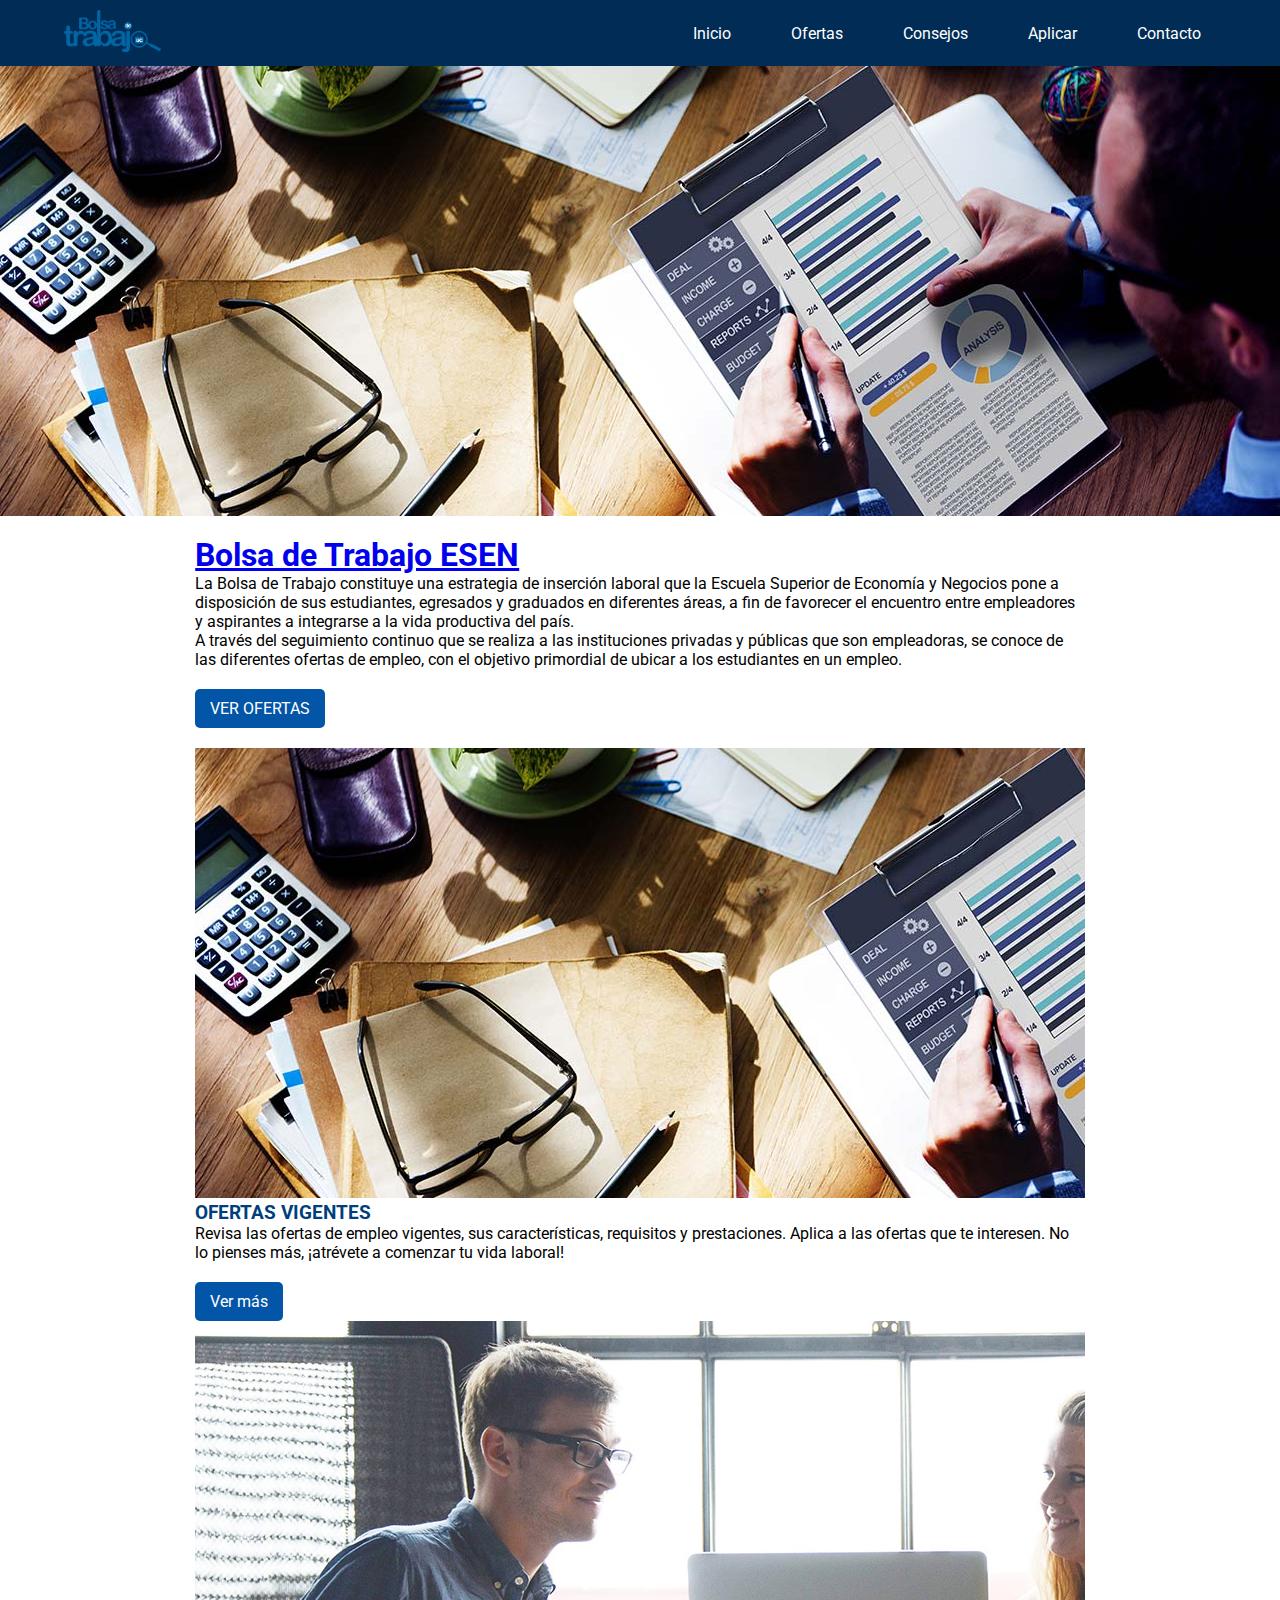
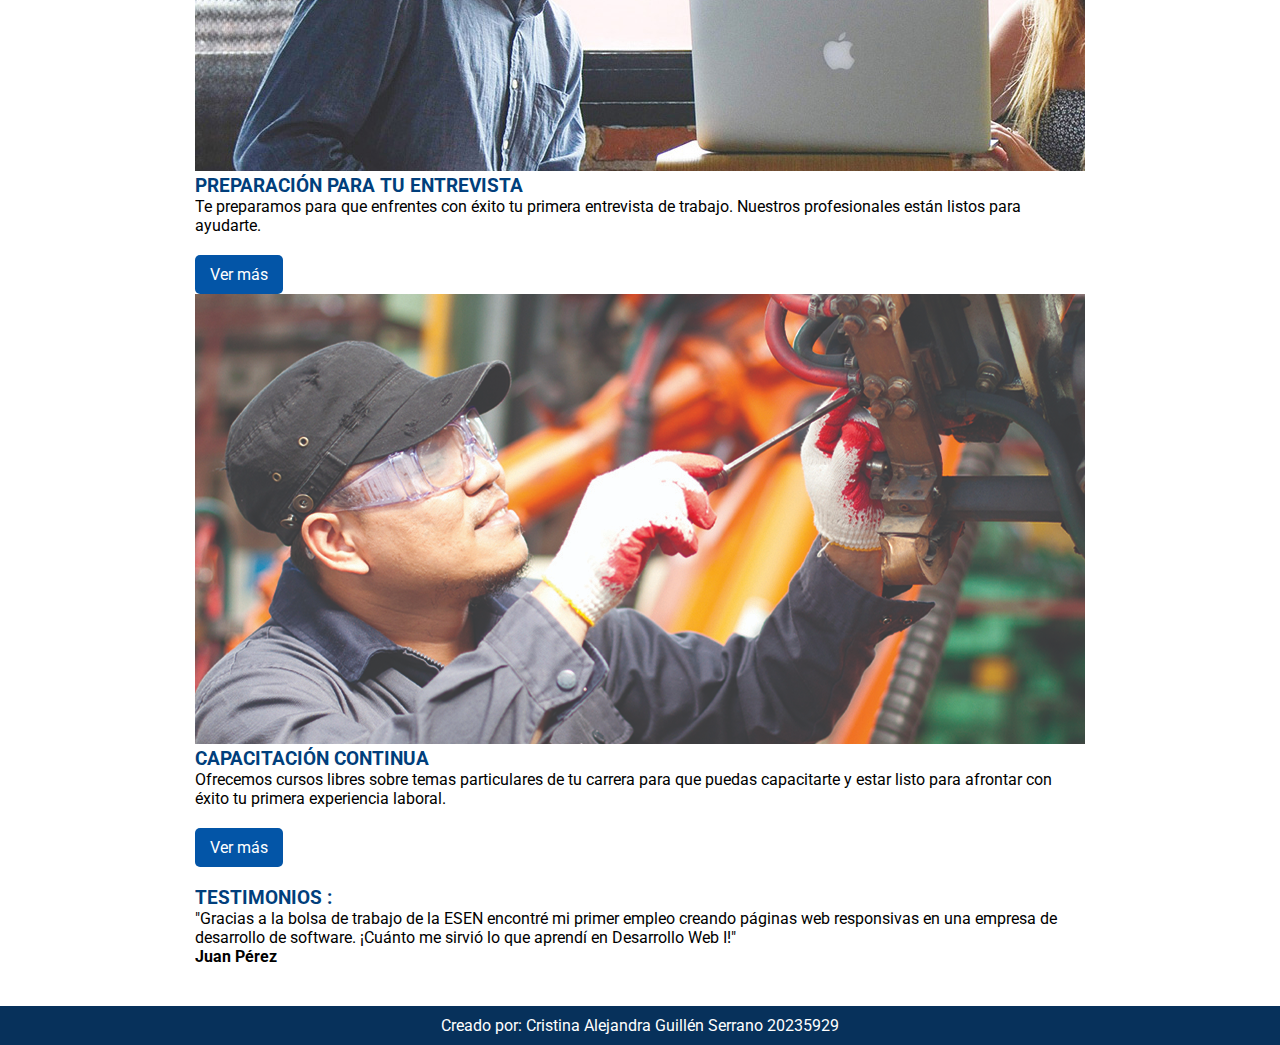
<file: index.html>
<!DOCTYPE html>
<html lang="es">
<head>
    <meta charset="UTF-8">
    <title>Bolsa de Trabajo ESEN</title>
    <link href="estilo.css" rel="stylesheet"/>

</head>
<body>
    <header>
        <div class="envoltorio">
            <div class="logo">
                <a href="index.html"><img src="logo2.png" height="42px" /></a>
            </div>
            <nav>
                <ul>
                    <li class="activo"><a href="index.html">Inicio</a></li>
                    <li>
                        <a href="ofertas.html">Ofertas</a>
                        <ul class="dropdown">
                            <li><a href="#">Ingeniería de Software y Negocios Digitales</a></li>
                            <li><a href="#">Ingeniería de Negocios</a></li>
                            <li><a href="#">Licenciatura en Economía y Negocios</a></li>
                            <li><a href="#">Licenciatura en Ciencias Jurídicas</a></li>
                        </ul>
                    </li>
                    <li><a href="consejos.html">Consejos</a></li>
                    <li><a href="aplicar.html">Aplicar</a></li>
                    <li><a href="#">Contacto</a></li>
                </ul>
            </nav>
        </div>
    </header>

    <div class="contenedor-slider">
        <img src="img1.jpg" alt="">
    </div>
        
    <section>
        <article class="intro">
            <div class="envoltorio">
                <h1><a href="#">Bolsa de Trabajo ESEN</a></h1>
                <p>La Bolsa de Trabajo constituye una estrategia de inserción laboral que la Escuela Superior de Economía y Negocios pone a disposición de sus estudiantes, egresados y graduados en diferentes áreas, a fin de favorecer el encuentro entre empleadores y aspirantes a integrarse a la vida productiva del país.</p>
                <p>A través del seguimiento continuo que se realiza a las instituciones privadas y públicas que son empleadoras, se conoce de las diferentes ofertas de empleo, con el objetivo primordial de ubicar a los estudiantes en un empleo.</p>
                <span><a class="boton" href="ofertas.html" style="margin-top: 20px; display: inline-block;">VER OFERTAS</a></span>
            </div>
        </article>

        <article class="servicios">
            <div class="envoltorio">
                <div class="grid">
                    <a href="#"><img src="img1.jpg" title="ofertas" /></a>
                    <h3>OFERTAS VIGENTES</h3>
                    <p>Revisa las ofertas de empleo vigentes, sus características, requisitos y prestaciones. Aplica a las ofertas que te interesen. No lo pienses más, ¡atrévete a comenzar tu vida laboral!</p>
                    <a class="botoncito" href="ofertas.html" style="margin-top: 20px; display: inline-block;">Ver más</a>
                </div>
                <div class="grid">
                    <a href="#"><img src="img3.jpg" title="preparación" /></a>
                    <h3>PREPARACIÓN PARA TU ENTREVISTA</h3>
                    <p>Te preparamos para que enfrentes con éxito tu primera entrevista de trabajo. Nuestros profesionales están listos para ayudarte.</p>
                    <a class="botoncito" href="#" style="margin-top: 20px; display: inline-block;">Ver más</a>
                </div>
                <div class="grid">
                    <a href="#"><img src="img2.jpg" title="capacitación" /></a>
                    <h3>CAPACITACIÓN CONTINUA</h3>
                    <p>Ofrecemos cursos libres sobre temas particulares de tu carrera para que puedas capacitarte y estar listo para afrontar con éxito tu primera experiencia laboral.</p>
                    <a class="botoncito" href="#" style="margin-top: 20px; display: inline-block;">Ver más</a>
                </div>
            </div>
        </article>

        <div class="testimonios">
            <div class="envoltorio">
                <div class="testimonios-grid">
                    <h3>TESTIMONIOS :</h3>
                    <p>"Gracias a la bolsa de trabajo de la ESEN encontré mi primer empleo creando páginas web responsivas en una empresa de desarrollo de software. ¡Cuánto me sirvió lo que aprendí en Desarrollo Web I!"</p>
                    <p><b>Juan Pérez</b></p>
                </div>
            </div>
        </div>
    </section>

    <footer>
        <p>Creado por: Cristina Alejandra Guillén Serrano 20235929</p>
    </footer>
</body>
</html>
</file>
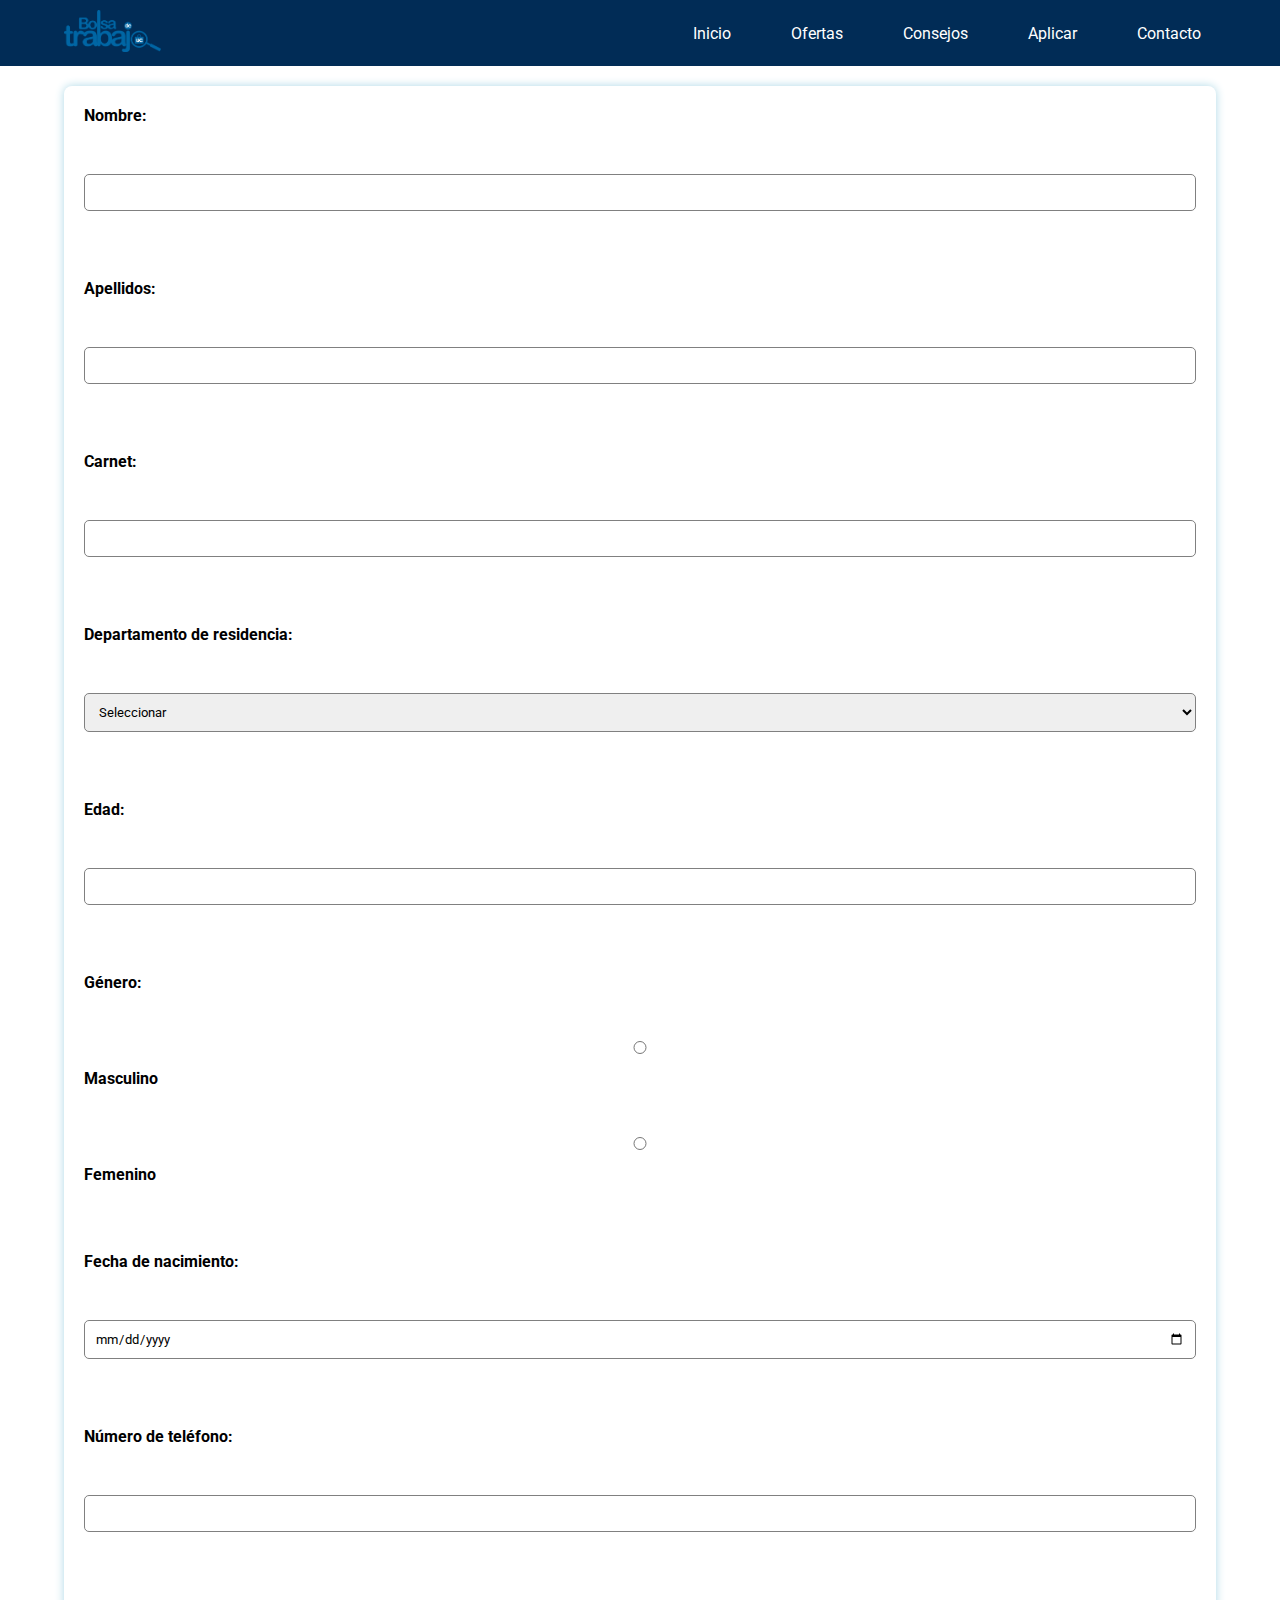
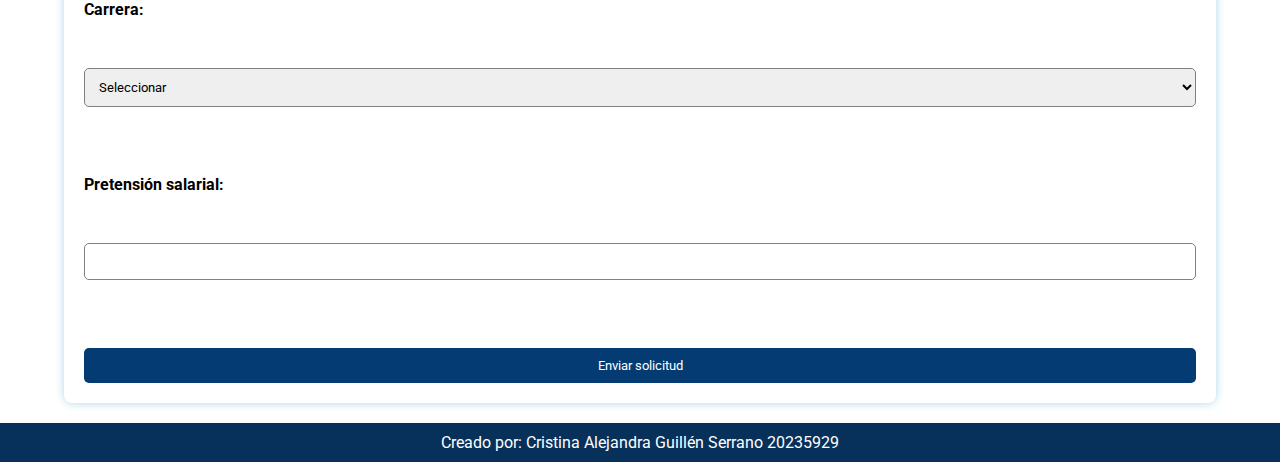
<file: aplicar.html>
<!DOCTYPE html>
<html lang="es">
<head>
	<meta charset="UTF-8">
	<title>Bolsa de trabajo ESEN</title>
	<link href="aplicarestilo.css" rel="stylesheet"/>

</head>
<body>
	<header>
		<div>
			<div>
				<a href="index.html"><img src="logo2.png" title="logo" height="42px" /></a>
			</div>
			<nav>
				<ul>
					<li><a href="index.html">Inicio</a></li>
					<li><a href="ofertas.html">Ofertas</a></li>
					<li><a href="consejos.html">Consejos</a></li>
					<li class="activo"><a href="aplicar.html">Aplicar</a></li>
					<li><a href="#">Contacto</a></li>
				</ul>
			</nav>
		</div>
	</header>
	<section>
		<article>
			<div>
				<form action="aplicar.php" method="POST">
					
					<label for="nombre">Nombre:</label><br>
					<input type="text" id="nombre" name="nombre" required><br><br>

					<label for="apellidos">Apellidos:</label><br>
					<input type="text" id="apellidos" name="apellidos" required><br><br>

					<label for="carnet">Carnet:</label><br>
					<input type="text" id="carnet" name="carnet" required><br><br>

					<label for="departamento">Departamento de residencia:</label><br>
					<select id="departamento" name="departamento" required>
						<option value="">Seleccionar</option>
						<option value="Ahuachapán">Ahuachapán</option>
						<option value="Cabañas">Cabañas</option>
						<option value="Chalatenango">Chalatenango</option>
						<option value="Cuscatlán">Cuscatlán</option>
						<option value="La Libertad">La Libertad</option>
						<option value="La Paz">La Paz</option>
						<option value="La Unión">La Unión</option>
						<option value="Morazán">Morazán</option>
						<option value="San Miguel">San Miguel</option>
						<option value="San Salvador">San Salvador</option>
						<option value="San Vicente">San Vicente</option>
						<option value="Santa Ana">Santa Ana</option>
						<option value="Sonsonate">Sonsonate</option>
						<option value="Usulután">Usulután</option>
					</select><br><br>

					<label for="edad">Edad:</label><br>
					<input type="number" id="edad" name="edad" min="18" max="99" required><br><br>

					<label>Género:</label><br>
					<input type="radio" id="masculino" name="genero" value="masculino" required>
					<label for="masculino">Masculino</label><br>
					<input type="radio" id="femenino" name="genero" value="femenino" required>
					<label for="femenino">Femenino</label><br><br>

					<label for="fecha_nacimiento">Fecha de nacimiento:</label><br>
					<input type="date" id="fecha_nacimiento" name="fecha_nacimiento" required><br><br>

					<label for="telefono">Número de teléfono:</label><br>
					<input type="tel" id="telefono" name="telefono" pattern="[0-9]{8}" required><br><br>

					<label for="carrera">Carrera:</label><br>
					<select id="carrera" name="carrera" required>
						<option value="">Seleccionar</option>
						<option value="Ingeniería de Software y Negocios Digitales">Ingeniería de Software y Negocios Digitales</option>
						<option value="Ingeniería de Negocios">Ingeniería de Negocios</option>
						<option value="Licenciatura en Economía y Negocios">Licenciatura en Economía y Negocios</option>
						<option value="Licenciatura en Ciencias Jurídicas">Licenciatura en Ciencias Jurídicas</option>
					</select><br><br>

					<label for="pretension_salarial">Pretensión salarial:</label><br>
					<input type="number" id="pretension_salarial" name="pretension_salarial" required><br><br>

					<input type="submit" value="Enviar solicitud">
				</form>
			</div>
		</article>
	</section>
	<footer>
		<p>Creado por: Cristina Alejandra Guillén Serrano 20235929</p>
	</footer>
</body>
</html>
</file>
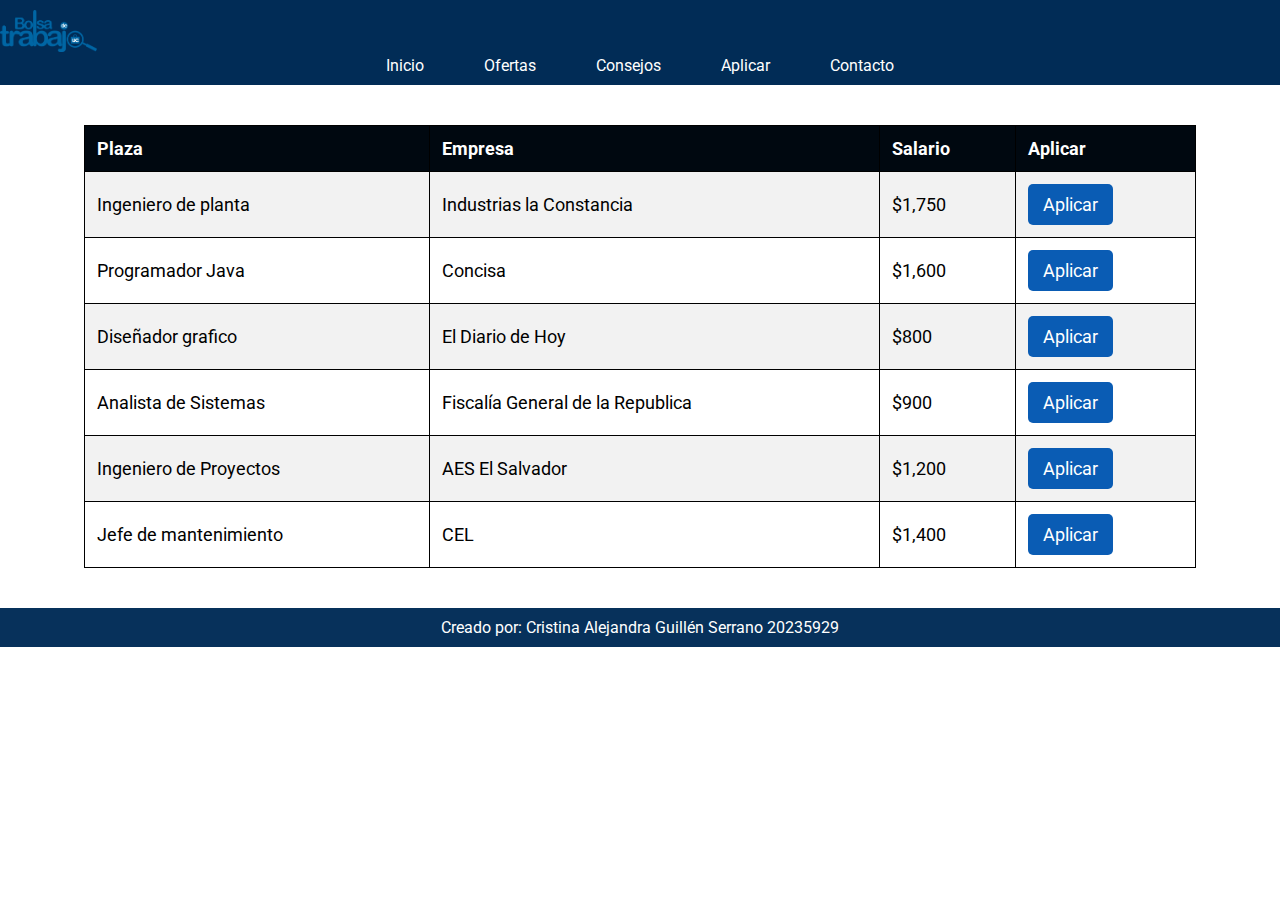
<file: ofertas.html>
<!DOCTYPE html>
<html lang="es">
<head>
	<meta charset="UTF-8">
	<title>Bolsa de trabajo ESEN</title>
	<link rel="stylesheet" href="estilo.css">
</head>
<body>
	<header>
		<div>
			<div>
				<a href="index.html"><img src="logo2.png" title="logo" height="42px" /></a>
			</div>
			<nav>
				<ul>
					<li><a href="index.html">Inicio</a></li>
					<li><a href="ofertas.html">Ofertas</a></li>
					<li><a href="consejos.html">Consejos</a></li>
					<li class="activo"><a href="aplicar.html">Aplicar</a></li>
					<li><a href="#">Contacto</a></li>
				</ul>
			</nav>
		</div>
	</header>
	<section>
		<article>
			<div>
				<table>
					<thead>
						<tr>
							<th>Plaza</th>
							<th>Empresa</th>
							<th>Salario</th>
							<th>Aplicar</th>
						</tr>
					</thead>
					<tbody>
						<tr>
							<td>Ingeniero de planta</td>
							<td>Industrias la Constancia</td>
							<td>$1,750</td>
							<td><a href="aplicar.html">Aplicar</a></td>
						</tr>
						<tr>
							<td>Programador Java</td>
							<td>Concisa</td>
							<td>$1,600</td>
							<td><a href="aplicar.html">Aplicar</a></td>
						</tr>
						<tr>
							<td>Diseñador grafico</td>
							<td>El Diario de Hoy</td>
							<td>$800</td>
							<td><a href="aplicar.html">Aplicar</a></td>
						</tr>
						<tr>
							<td>Analista de Sistemas</td>
							<td>Fiscalía General de la Republica</td>
							<td>$900</td>
							<td><a href="aplicar.html">Aplicar</a></td>
						</tr>
						<tr>
							<td>Ingeniero de Proyectos</td>
							<td>AES El Salvador</td>
							<td>$1,200</td>
							<td><a href="aplicar.html">Aplicar</a></td>
						</tr>
						<tr>
							<td>Jefe de mantenimiento</td>
							<td>CEL</td>
							<td>$1,400</td>
							<td><a href="aplicar.html">Aplicar</a></td>
						</tr>
					</tbody>
				</table>
			</div>
		</article>
	</section>
	<footer>
		<p>Creado por: Cristina Alejandra Guillén Serrano 20235929</p>
	</footer>
</body>
</html>
</file>
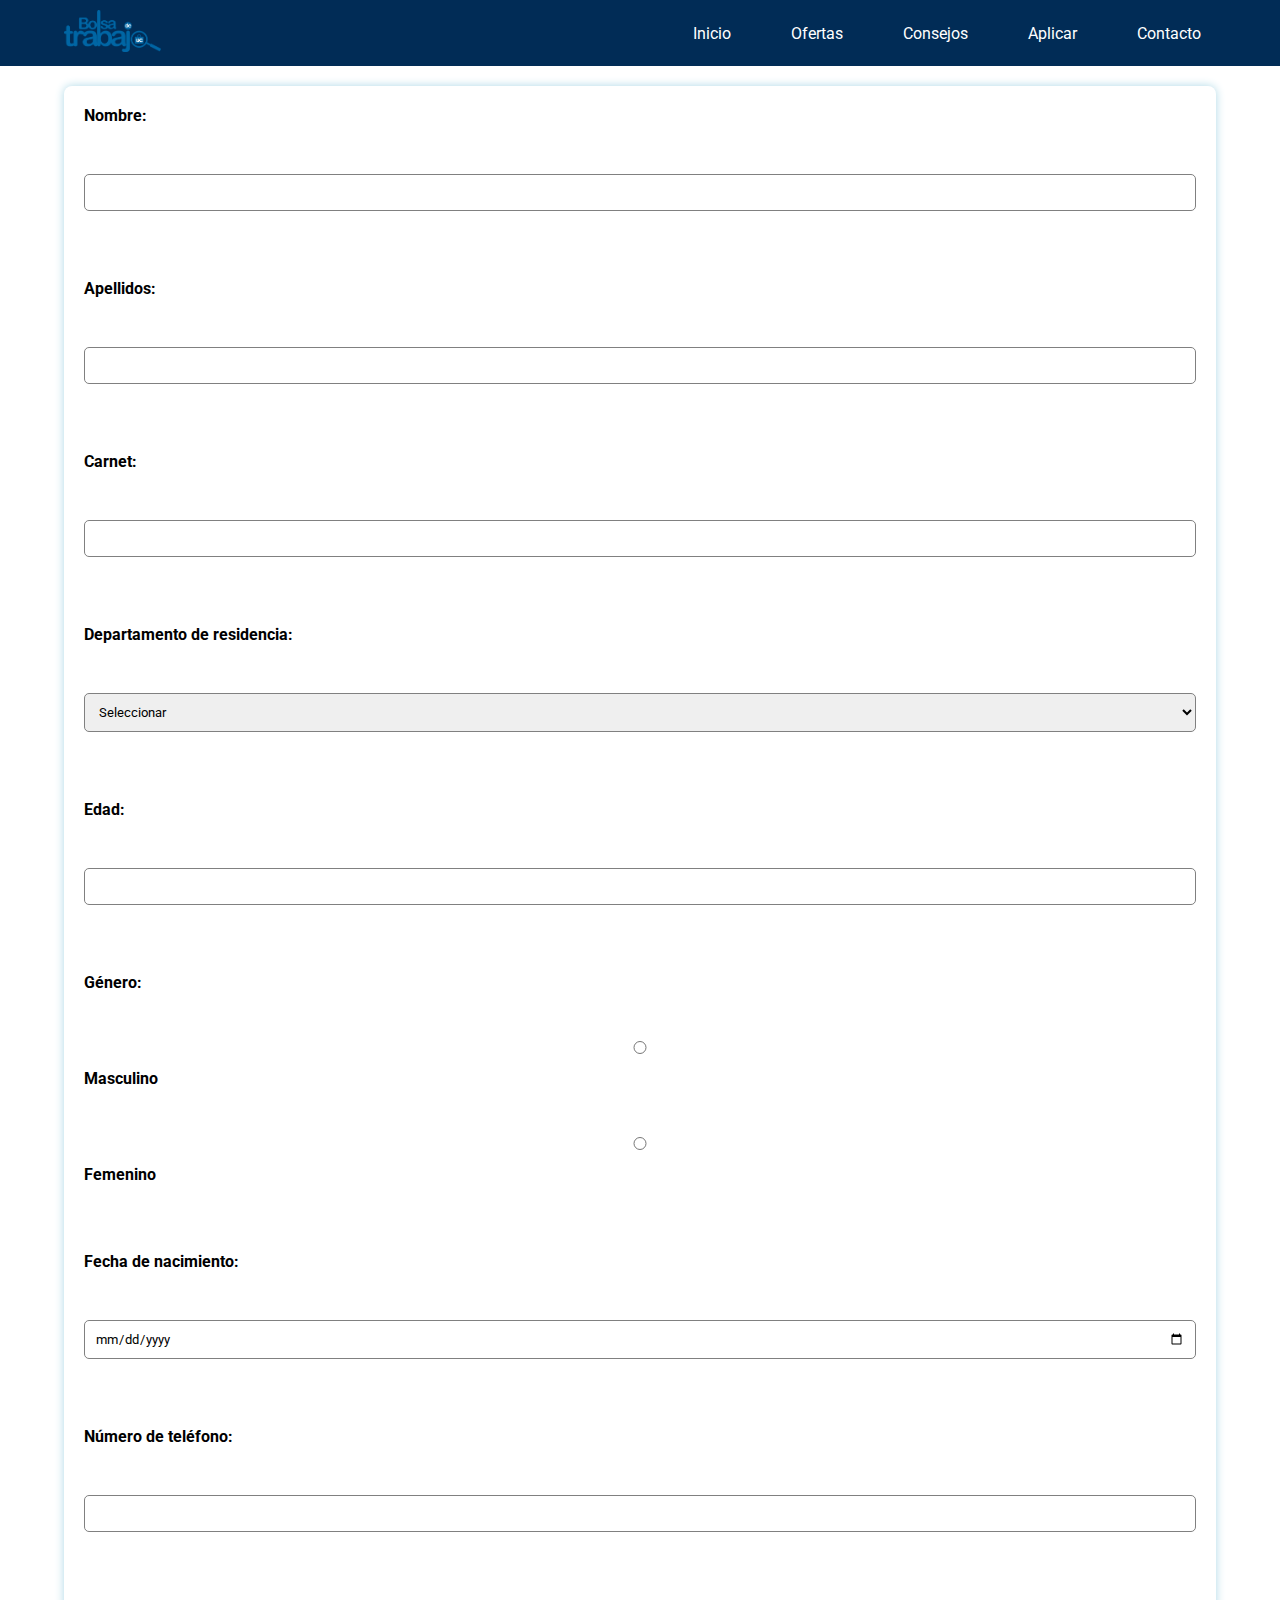
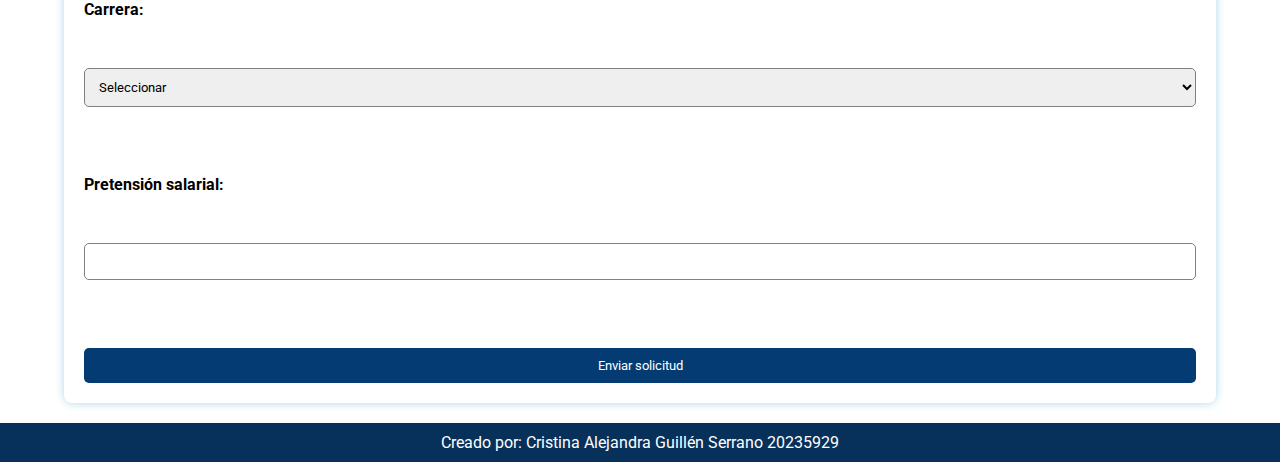
<file: Recursos desafio/aplicar.html>
<!DOCTYPE html>
<html lang="es">
<head>
	<meta charset="UTF-8">
	<title>Bolsa de trabajo ESEN</title>
	<link href="css/aplicarestilo.css" rel="stylesheet"/>

</head>
<body>
	<header>
		<div>
			<div>
				<a href="index.html"><img src="images/logo2.png" title="logo" height="42px" /></a>
			</div>
			<nav>
				<ul>
					<li><a href="index.html">Inicio</a></li>
					<li><a href="ofertas.html">Ofertas</a></li>
					<li><a href="consejos.html">Consejos</a></li>
					<li class="activo"><a href="aplicar.html">Aplicar</a></li>
					<li><a href="#">Contacto</a></li>
				</ul>
			</nav>
		</div>
	</header>
	<section>
		<article>
			<div>
				<form action="aplicar.php" method="POST">
					
					<label for="nombre">Nombre:</label><br>
					<input type="text" id="nombre" name="nombre" required><br><br>

					<label for="apellidos">Apellidos:</label><br>
					<input type="text" id="apellidos" name="apellidos" required><br><br>

					<label for="carnet">Carnet:</label><br>
					<input type="text" id="carnet" name="carnet" required><br><br>

					<label for="departamento">Departamento de residencia:</label><br>
					<select id="departamento" name="departamento" required>
						<option value="">Seleccionar</option>
						<option value="Ahuachapán">Ahuachapán</option>
						<option value="Cabañas">Cabañas</option>
						<option value="Chalatenango">Chalatenango</option>
						<option value="Cuscatlán">Cuscatlán</option>
						<option value="La Libertad">La Libertad</option>
						<option value="La Paz">La Paz</option>
						<option value="La Unión">La Unión</option>
						<option value="Morazán">Morazán</option>
						<option value="San Miguel">San Miguel</option>
						<option value="San Salvador">San Salvador</option>
						<option value="San Vicente">San Vicente</option>
						<option value="Santa Ana">Santa Ana</option>
						<option value="Sonsonate">Sonsonate</option>
						<option value="Usulután">Usulután</option>
					</select><br><br>

					<label for="edad">Edad:</label><br>
					<input type="number" id="edad" name="edad" min="18" max="99" required><br><br>

					<label>Género:</label><br>
					<input type="radio" id="masculino" name="genero" value="masculino" required>
					<label for="masculino">Masculino</label><br>
					<input type="radio" id="femenino" name="genero" value="femenino" required>
					<label for="femenino">Femenino</label><br><br>

					<label for="fecha_nacimiento">Fecha de nacimiento:</label><br>
					<input type="date" id="fecha_nacimiento" name="fecha_nacimiento" required><br><br>

					<label for="telefono">Número de teléfono:</label><br>
					<input type="tel" id="telefono" name="telefono" pattern="[0-9]{8}" required><br><br>

					<label for="carrera">Carrera:</label><br>
					<select id="carrera" name="carrera" required>
						<option value="">Seleccionar</option>
						<option value="Ingeniería de Software y Negocios Digitales">Ingeniería de Software y Negocios Digitales</option>
						<option value="Ingeniería de Negocios">Ingeniería de Negocios</option>
						<option value="Licenciatura en Economía y Negocios">Licenciatura en Economía y Negocios</option>
						<option value="Licenciatura en Ciencias Jurídicas">Licenciatura en Ciencias Jurídicas</option>
					</select><br><br>

					<label for="pretension_salarial">Pretensión salarial:</label><br>
					<input type="number" id="pretension_salarial" name="pretension_salarial" required><br><br>

					<input type="submit" value="Enviar solicitud">
				</form>
			</div>
		</article>
	</section>
	<footer>
		<p>Creado por: Cristina Alejandra Guillén Serrano 20235929</p>
	</footer>
</body>
</html>
</file>
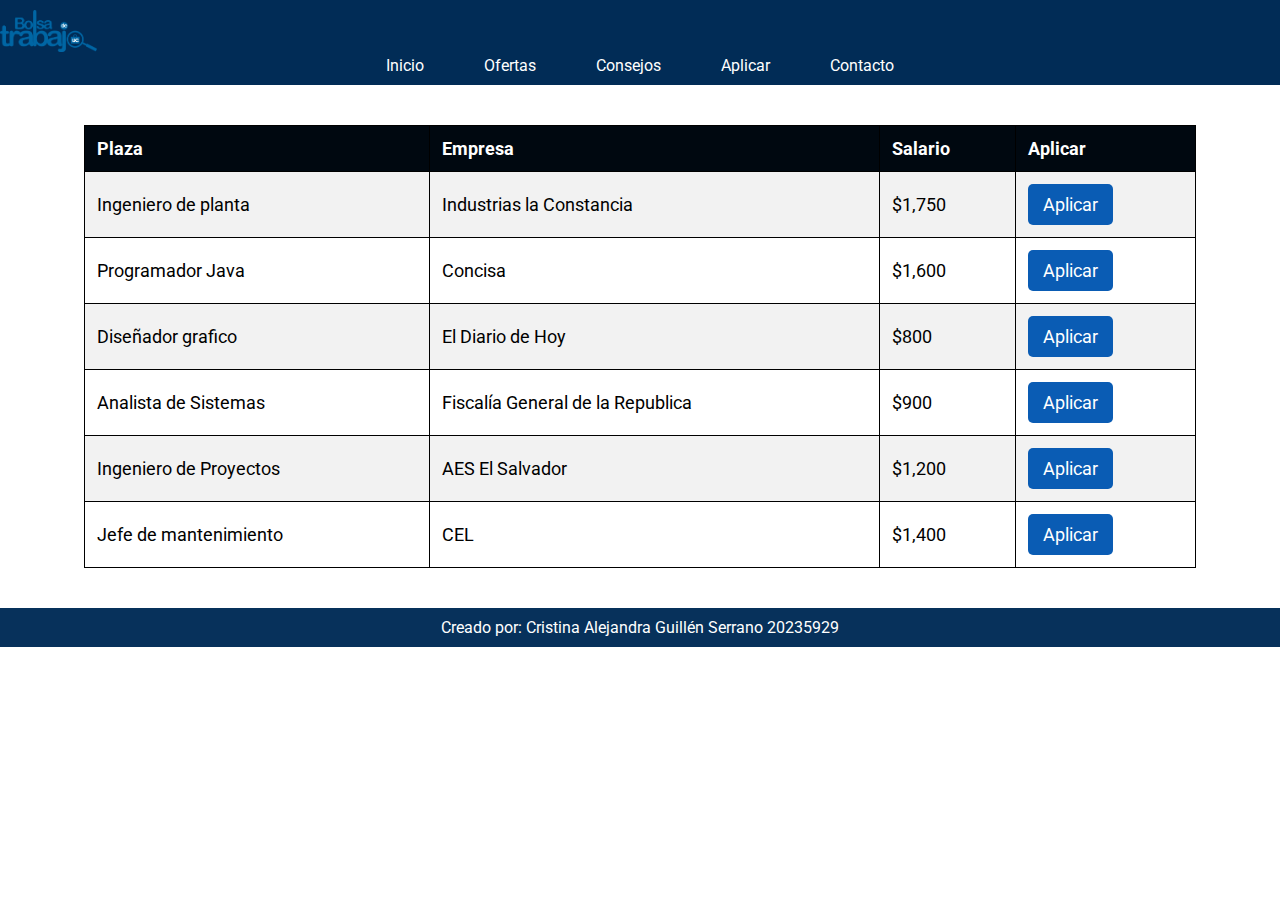
<file: Recursos desafio/ofertas.html>
<!DOCTYPE html>
<html lang="es">
<head>
	<meta charset="UTF-8">
	<title>Bolsa de trabajo ESEN</title>
	<link rel="stylesheet" href="css/estilo.css">
</head>
<body>
	<header>
		<div>
			<div>
				<a href="index.html"><img src="images/logo2.png" title="logo" height="42px" /></a>
			</div>
			<nav>
				<ul>
					<li><a href="index.html">Inicio</a></li>
					<li><a href="ofertas.html">Ofertas</a></li>
					<li><a href="consejos.html">Consejos</a></li>
					<li class="activo"><a href="aplicar.html">Aplicar</a></li>
					<li><a href="#">Contacto</a></li>
				</ul>
			</nav>
		</div>
	</header>
	<section>
		<article>
			<div>
				<table>
					<thead>
						<tr>
							<th>Plaza</th>
							<th>Empresa</th>
							<th>Salario</th>
							<th>Aplicar</th>
						</tr>
					</thead>
					<tbody>
						<tr>
							<td>Ingeniero de planta</td>
							<td>Industrias la Constancia</td>
							<td>$1,750</td>
							<td><a href="aplicar.html">Aplicar</a></td>
						</tr>
						<tr>
							<td>Programador Java</td>
							<td>Concisa</td>
							<td>$1,600</td>
							<td><a href="aplicar.html">Aplicar</a></td>
						</tr>
						<tr>
							<td>Diseñador grafico</td>
							<td>El Diario de Hoy</td>
							<td>$800</td>
							<td><a href="aplicar.html">Aplicar</a></td>
						</tr>
						<tr>
							<td>Analista de Sistemas</td>
							<td>Fiscalía General de la Republica</td>
							<td>$900</td>
							<td><a href="aplicar.html">Aplicar</a></td>
						</tr>
						<tr>
							<td>Ingeniero de Proyectos</td>
							<td>AES El Salvador</td>
							<td>$1,200</td>
							<td><a href="aplicar.html">Aplicar</a></td>
						</tr>
						<tr>
							<td>Jefe de mantenimiento</td>
							<td>CEL</td>
							<td>$1,400</td>
							<td><a href="aplicar.html">Aplicar</a></td>
						</tr>
					</tbody>
				</table>
			</div>
		</article>
	</section>
	<footer>
		<p>Creado por: Cristina Alejandra Guillén Serrano 20235929</p>
	</footer>
</body>
</html>
</file>
<file: estilo.css>
@import url(https://fonts.googleapis.com/css?family=Roboto); 


* {
    margin: 0;
    padding: 0;
    box-sizing: border-box; 
    font-family: 'Roboto', sans-serif;
}

body {
    background-color: white;
}

/* Container styles */
.envoltorio {
    overflow: hidden;
    width: 80%;
    margin: 0 auto;
}

/* Header styles */
header {
    background-color: #012c56; 
    color: white;
    padding: 10px 0;
}

header .envoltorio {
    width: 90%;
    margin: auto;
    display: flex;
    justify-content: space-between;
    align-items: center;
}

header .logo img {
    height: 42px;
}

/*estilos de navegacion */
nav ul {
    list-style-type: none;
    padding: 0;
    display: flex;
    justify-content: center; 
    gap: 30px; 
    position: relative;
}

nav li {
    position: relative; 
}

nav a {
    color: white;
    text-decoration: none;
    padding: 10px 15px;
    font-size: 16px;
    transition: background 300ms;
    position: relative;
}

nav a:hover, nav a.activo {
    background: #0878e9; 
    color: white;
    z-index: 10; 
}

/* Dropdown menu styles */
nav li {
    position: relative; 
}
nav .dropdown {
    display: none; 
    position: absolute; 
    background-color: #003366; 
    z-index: 1000;
    margin-top: 10px; 
    padding: 10; 
    left: 10; 
}

nav li:hover .dropdown {
    display: block; 
}

.dropdown li {
    padding: 10px 15px; 
}

.dropdown a {
    color: white; 
    text-decoration: none;
    display: block; 
}

.dropdown a:hover {
    background-color: #13b616;
}
h1, h3 {
    color: #013f7c;
}

/*styleado de articulos */
article {
    margin-bottom: 1.25rem;
}

.contenedor-slider {
    display: flex;
    justify-content: center; 
    align-items: center; 
}

/* styleado de secciones */
section {
    width: 90%;
    margin: auto;
    padding: 20px;
    background-color: white;
}

/* Footer */
footer {
    background-color: #07315b;
    color: white;
    text-align: center;
    padding: 10px 0;
}

/* botones */
.boton, .botoncito {
    background-color: #0355a7;
    color: white;
    padding: 10px 15px;
    text-decoration: none;
    border-radius: 5px;
    transition: background 0.3s;
    margin-top: 10px; 
}

.boton:hover, .botoncito:hover {
    background-color: #308ce8;
}

/* Testimonio */
.testimonios {
    margin: 20px 0;
}
/* Tabla styles */
table {
    width: 100%; 
    border-collapse: collapse; 
    margin: 20px 0; 
    font-size: 18px;
    text-align: left; 
}

table thead {
    background-color: #000810;
    color: white; 
}

table th, table td {
    padding: 12px; 
    border: 1px solid black; 
}

table tbody tr:nth-child(odd) {
    background-color: #f2f2f2; 
}

table tbody tr:nth-child(even) {
    background-color: white; 
}

/*Aplicar bonton tabla*/
table tbody td a {
    background-color: #0a5cb4;
    color: white; 
    padding: 10px 15px; 
    text-decoration: none; 
    border-radius: 5px;
    display: inline-block; 
}

table tbody td a:hover {
    background-color: #bb3669; 
}
</file>
<file: aplicarestilo.css>
@import url(https://fonts.googleapis.com/css?family=Roboto);

* {
    margin: 0;
    padding: 0;
    box-sizing: border-box; 
    font-family: 'Roboto', sans-serif;
}

body {
    background-color: white;
}

header {
    background-color: #012c56; 
    color: white;
    padding: 10px 0;
}

header div {
    width: 90%;
    margin: auto;
    display: flex;
    justify-content: space-between;
    align-items: center;
}

header .logo img {
    height: 42px;
}

/* styleado de navegacion*/
nav ul {
    list-style-type: none;
    padding: 0;
    display: flex;
    justify-content: center; 
    gap: 30px; 
}

nav a {
    color: white;
    text-decoration: none;
    padding: 10px 15px;
    font-size: 16px;
    transition: background 300ms;
}

nav a:hover, nav a.activo {
    background: #0878e9; 
    color: white;
    border-radius: 5px; 
}

/* estilo de seccion */
section {
    width: 90%;
    margin: 20px auto;
    padding: 20px;
    background-color: white;
    border-radius: 8px; 
    box-shadow: 0 0 10px lightblue;
}

/* estilo del form */
form {
    display: flex;
    flex-direction:column; 
    gap: 15px; 
}

label {
    font-weight: bold; 
}

input[type="text"], 
input[type="number"], 
input[type="tel"], 
input[type="date"], 
select {
    padding: 10px;
    border: 1px solid gray; 
    border-radius: 5px;
    width: 100%; 
}

input[type="submit"] {
    background-color: #033b72;
    color: white;
    padding: 10px 15px;
    border: none;
    border-radius: 5px;
    cursor: pointer; 
    transition: background 0.3s;
}

input[type="submit"]:hover {
    background-color: #c9e830; 
}

/* Footer styles */
footer {
    background-color: #07315b;
    color: white;
    text-align: center;
    padding: 10px 0;
    margin-top: 20px; 
}
</file>
<file: Recursos desafio/css/aplicarestilo.css>
@import url(https://fonts.googleapis.com/css?family=Roboto);

* {
    margin: 0;
    padding: 0;
    box-sizing: border-box; 
    font-family: 'Roboto', sans-serif;
}

body {
    background-color: white;
}

header {
    background-color: #012c56; 
    color: white;
    padding: 10px 0;
}

header div {
    width: 90%;
    margin: auto;
    display: flex;
    justify-content: space-between;
    align-items: center;
}

header .logo img {
    height: 42px;
}

/* styleado de navegacion*/
nav ul {
    list-style-type: none;
    padding: 0;
    display: flex;
    justify-content: center; 
    gap: 30px; 
}

nav a {
    color: white;
    text-decoration: none;
    padding: 10px 15px;
    font-size: 16px;
    transition: background 300ms;
}

nav a:hover, nav a.activo {
    background: #0878e9; 
    color: white;
    border-radius: 5px; 
}

/* estilo de seccion */
section {
    width: 90%;
    margin: 20px auto;
    padding: 20px;
    background-color: white;
    border-radius: 8px; 
    box-shadow: 0 0 10px lightblue;
}

/* estilo del form */
form {
    display: flex;
    flex-direction:column; 
    gap: 15px; 
}

label {
    font-weight: bold; 
}

input[type="text"], 
input[type="number"], 
input[type="tel"], 
input[type="date"], 
select {
    padding: 10px;
    border: 1px solid gray; 
    border-radius: 5px;
    width: 100%; 
}

input[type="submit"] {
    background-color: #033b72;
    color: white;
    padding: 10px 15px;
    border: none;
    border-radius: 5px;
    cursor: pointer; 
    transition: background 0.3s;
}

input[type="submit"]:hover {
    background-color: #c9e830; 
}

/* Footer styles */
footer {
    background-color: #07315b;
    color: white;
    text-align: center;
    padding: 10px 0;
    margin-top: 20px; 
}
</file>
<file: Recursos desafio/css/estilo.css>
@import url(https://fonts.googleapis.com/css?family=Roboto); 


* {
    margin: 0;
    padding: 0;
    box-sizing: border-box; 
    font-family: 'Roboto', sans-serif;
}

body {
    background-color: white;
}

/* Container styles */
.envoltorio {
    overflow: hidden;
    width: 80%;
    margin: 0 auto;
}

/* Header styles */
header {
    background-color: #012c56; 
    color: white;
    padding: 10px 0;
}

header .envoltorio {
    width: 90%;
    margin: auto;
    display: flex;
    justify-content: space-between;
    align-items: center;
}

header .logo img {
    height: 42px;
}

/*estilos de navegacion */
nav ul {
    list-style-type: none;
    padding: 0;
    display: flex;
    justify-content: center; 
    gap: 30px; 
    position: relative;
}

nav li {
    position: relative; 
}

nav a {
    color: white;
    text-decoration: none;
    padding: 10px 15px;
    font-size: 16px;
    transition: background 300ms;
    position: relative;
}

nav a:hover, nav a.activo {
    background: #0878e9; 
    color: white;
    z-index: 10; 
}

/* Dropdown menu styles */
nav li {
    position: relative; 
}
nav .dropdown {
    display: none; 
    position: absolute; 
    background-color: #003366; 
    z-index: 1000;
    margin-top: 10px; 
    padding: 10; 
    left: 10; 
}

nav li:hover .dropdown {
    display: block; 
}

.dropdown li {
    padding: 10px 15px; 
}

.dropdown a {
    color: white; 
    text-decoration: none;
    display: block; 
}

.dropdown a:hover {
    background-color: #13b616;
}
h1, h3 {
    color: #013f7c;
}

/*styleado de articulos */
article {
    margin-bottom: 1.25rem;
}

.contenedor-slider {
    display: flex;
    justify-content: center; 
    align-items: center; 
}

/* styleado de secciones */
section {
    width: 90%;
    margin: auto;
    padding: 20px;
    background-color: white;
}

/* Footer */
footer {
    background-color: #07315b;
    color: white;
    text-align: center;
    padding: 10px 0;
}

/* botones */
.boton, .botoncito {
    background-color: #0355a7;
    color: white;
    padding: 10px 15px;
    text-decoration: none;
    border-radius: 5px;
    transition: background 0.3s;
    margin-top: 10px; 
}

.boton:hover, .botoncito:hover {
    background-color: #308ce8;
}

/* Testimonio */
.testimonios {
    margin: 20px 0;
}
/* Tabla styles */
table {
    width: 100%; 
    border-collapse: collapse; 
    margin: 20px 0; 
    font-size: 18px;
    text-align: left; 
}

table thead {
    background-color: #000810;
    color: white; 
}

table th, table td {
    padding: 12px; 
    border: 1px solid black; 
}

table tbody tr:nth-child(odd) {
    background-color: #f2f2f2; 
}

table tbody tr:nth-child(even) {
    background-color: white; 
}

/*Aplicar bonton tabla*/
table tbody td a {
    background-color: #0a5cb4;
    color: white; 
    padding: 10px 15px; 
    text-decoration: none; 
    border-radius: 5px;
    display: inline-block; 
}

table tbody td a:hover {
    background-color: #bb3669; 
}
</file>
